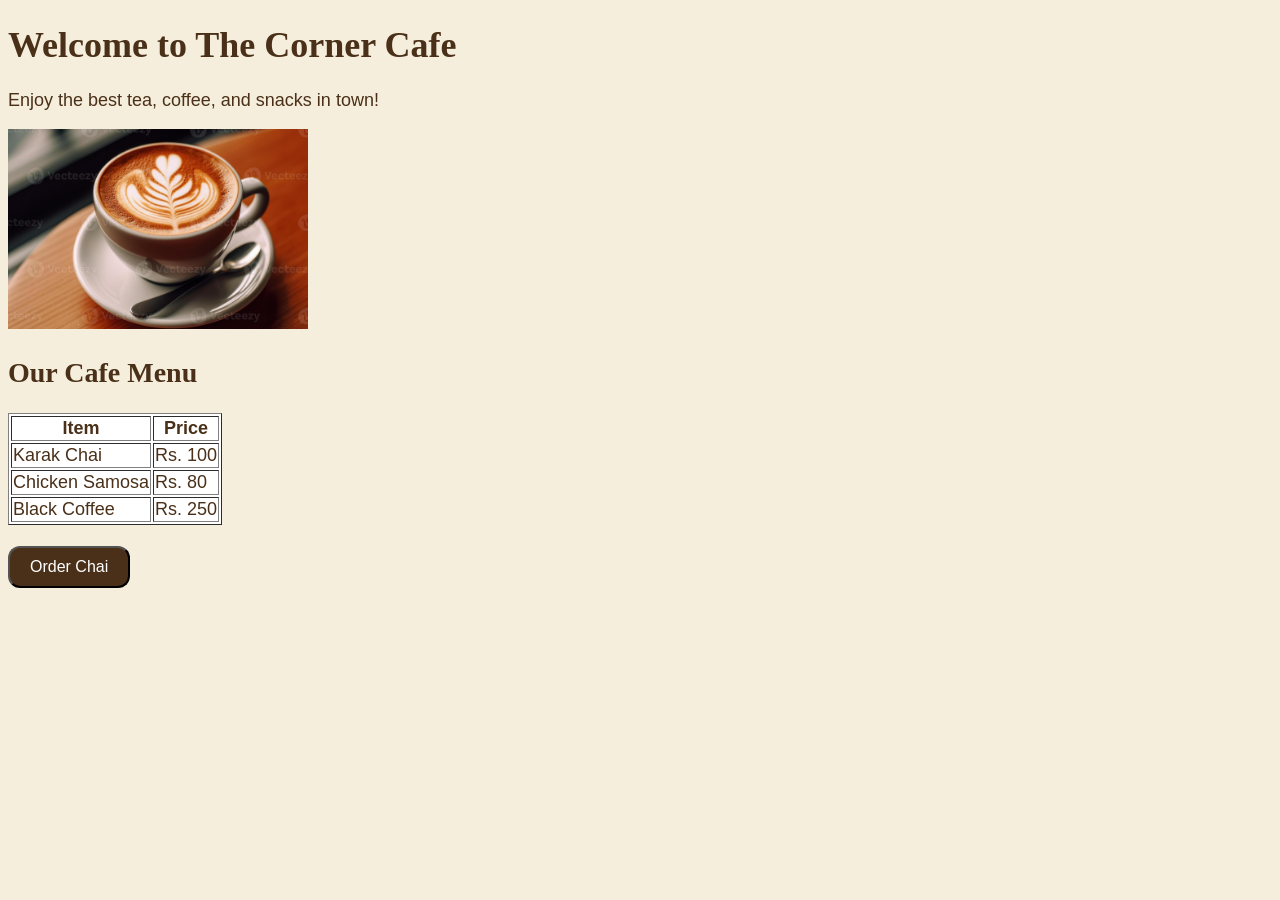
<file: index.html>
<!-- Name: [Your Name], Roll Number: [Your Roll Number], Section: [Your Section] -->
<!DOCTYPE html>
<html>
<head>
    <title>The Corner Cafe</title>
    <link rel="stylesheet" href="style.css">
</head>
<body>

    <h1>Welcome to The Corner Cafe</h1>
    <p>Enjoy the best tea, coffee, and snacks in town!</p>

    <!-- Remember to create an "images" folder and save a picture as cafe.jpg -->
    <img src="images/cafe.jpg" alt="A picture of our cafe" width="300">

    <h2>Our Cafe Menu</h2>
    
    <table border="1">
        <tr>
            <th>Item</th>
            <th>Price</th>
        </tr>
        <tr>
            <td>Karak Chai</td>
            <td>Rs. 100</td>
        </tr>
        <tr>
            <td>Chicken Samosa</td>
            <td>Rs. 80</td>
        </tr>
        <tr>
            <td>Black Coffee</td>
            <td>Rs. 250</td>
        </tr>
    </table>

    <br>

    <button onclick="orderChai()">Order Chai</button>

    <script>
        function orderChai() {
            console.log("Order button was clicked for Chai");
            window.alert("Your chai has been ordered!");
        }
    </script>

</body>
</html>
</file>
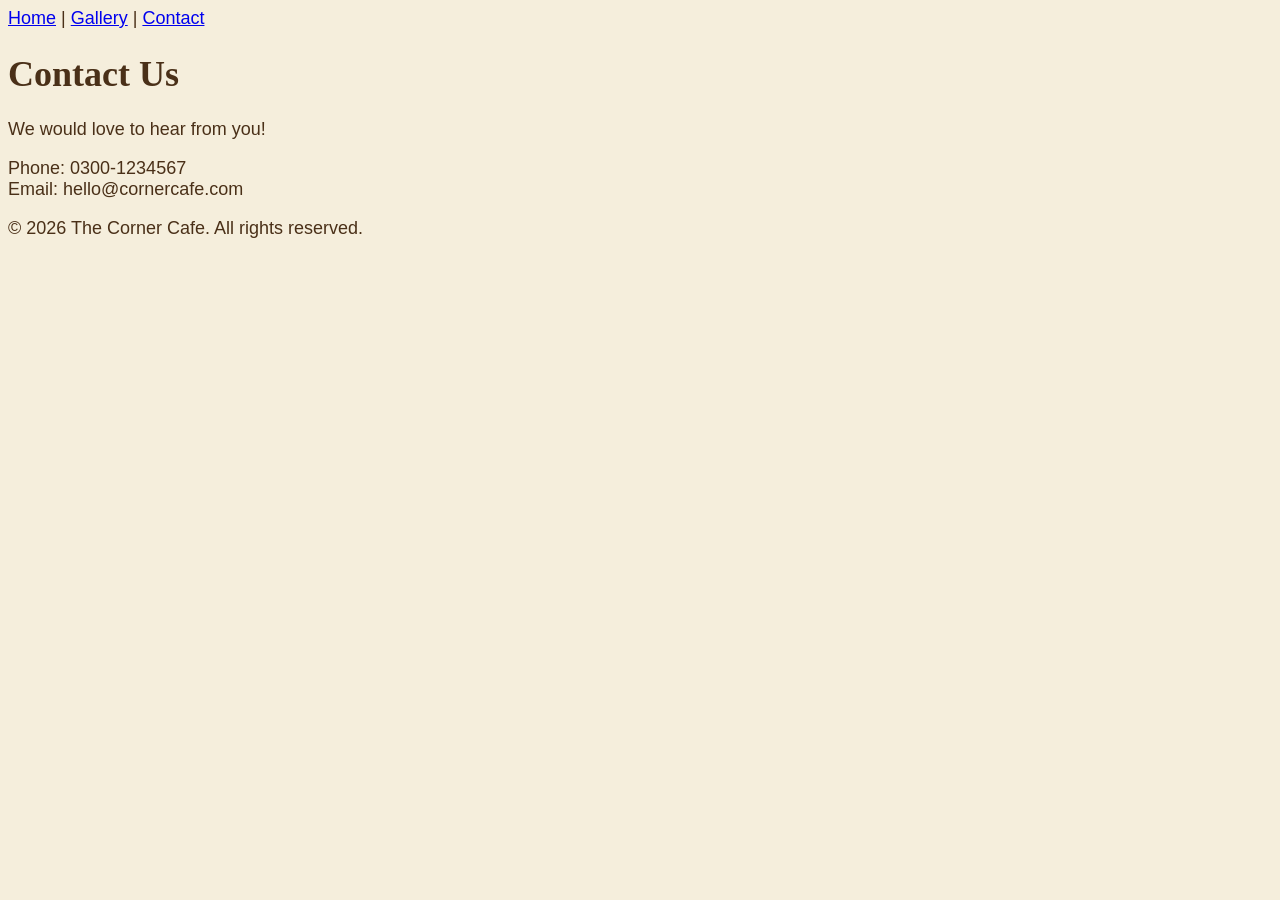
<file: contact.html>
<!-- Name: Shan e Mohammad, Roll Number: 26i-3172, Section: SE-D -->
<!DOCTYPE html>
<html>
<head>
    <title>The Corner Cafe - Contact</title>
    <link rel="stylesheet" href="style.css">
</head>
<body>

    <!-- Navigation Bar -->
    <nav>
        <a href="index.html">Home</a> | 
        <a href="gallery.html">Gallery</a> | 
        <a href="contact.html">Contact</a>
    </nav>

    <h1>Contact Us</h1>
    <p>We would love to hear from you!</p>
    <p>Phone: 0300-1234567<br>Email: hello@cornercafe.com</p>

    <!-- Footer -->
    <footer>
        <p>&copy; 2026 The Corner Cafe. All rights reserved.</p>
    </footer>

</body>
</html>
</file>
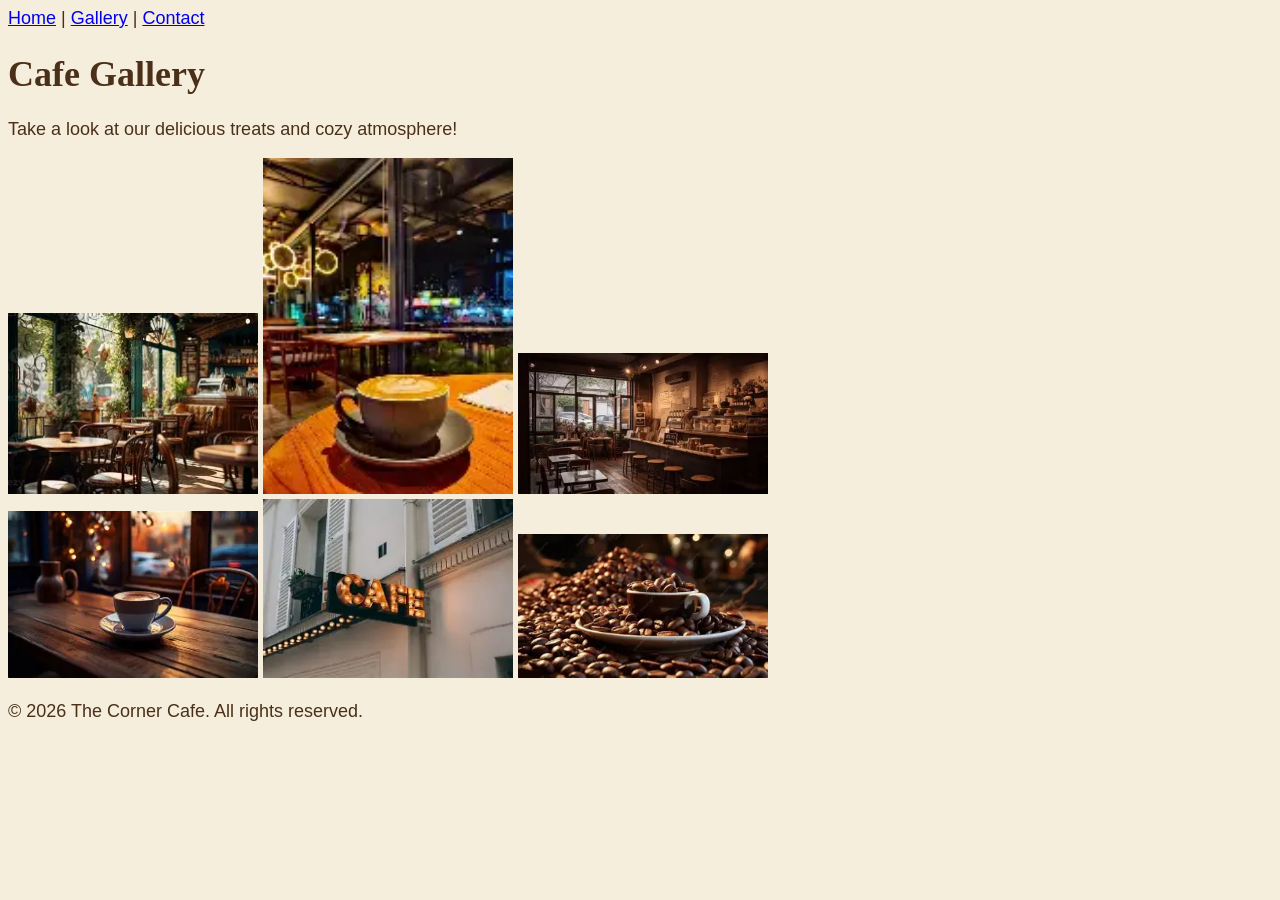
<file: gallery.html>
<!-- Name: Shan e Mohammad, Roll Number: 26i-3172, Section: SE-D -->
<!DOCTYPE html>
<html>
<head>
    <title>The Corner Cafe - Gallery</title>
    <link rel="stylesheet" href="style.css">
</head>
<body>

    <!-- Navigation Bar -->
    <nav>
        <a href="index.html">Home</a> | 
        <a href="gallery.html">Gallery</a> | 
        <a href="contact.html">Contact</a>
    </nav>

    <h1>Cafe Gallery</h1>
    <p>Take a look at our delicious treats and cozy atmosphere!</p>

    <!-- Image Grid -->
    <div class="gallery-container">
        <img src="images/gallery1.jpg" alt="Cafe Image 1" width="250">
        <img src="images/gallery2.jpg" alt="Cafe Image 2" width="250">
        <img src="images/gallery3.jpg" alt="Cafe Image 3" width="250">
        <br>
        <img src="images/gallery4.jpg" alt="Cafe Image 4" width="250">
        <img src="images/gallery5.jpg" alt="Cafe Image 5" width="250">
        <img src="images/gallery6.jpg" alt="Cafe Image 6" width="250">
    </div>

    <!-- Footer -->
    <footer>
        <p>&copy; 2026 The Corner Cafe. All rights reserved.</p>
    </footer>

</body>
</html>
</file>
<file: style.css>
body {
    background-color: #f5eedc; /* Light cream color */
    color: #4a3018; /* Dark brown text */
    font-family: Arial, sans-serif;
    font-size: 18px;
}

h1 {
    font-family: "Times New Roman", serif;
    font-size: 36px;
}

h2 {
    font-family: "Times New Roman", serif;
    font-size: 28px;
}

table {
    background-color: white;
}

button {
    background-color: #4a3018;
    color: white;
    border-radius: 12px;
    padding: 10px 20px;
    font-size: 16px;
}
</file>
